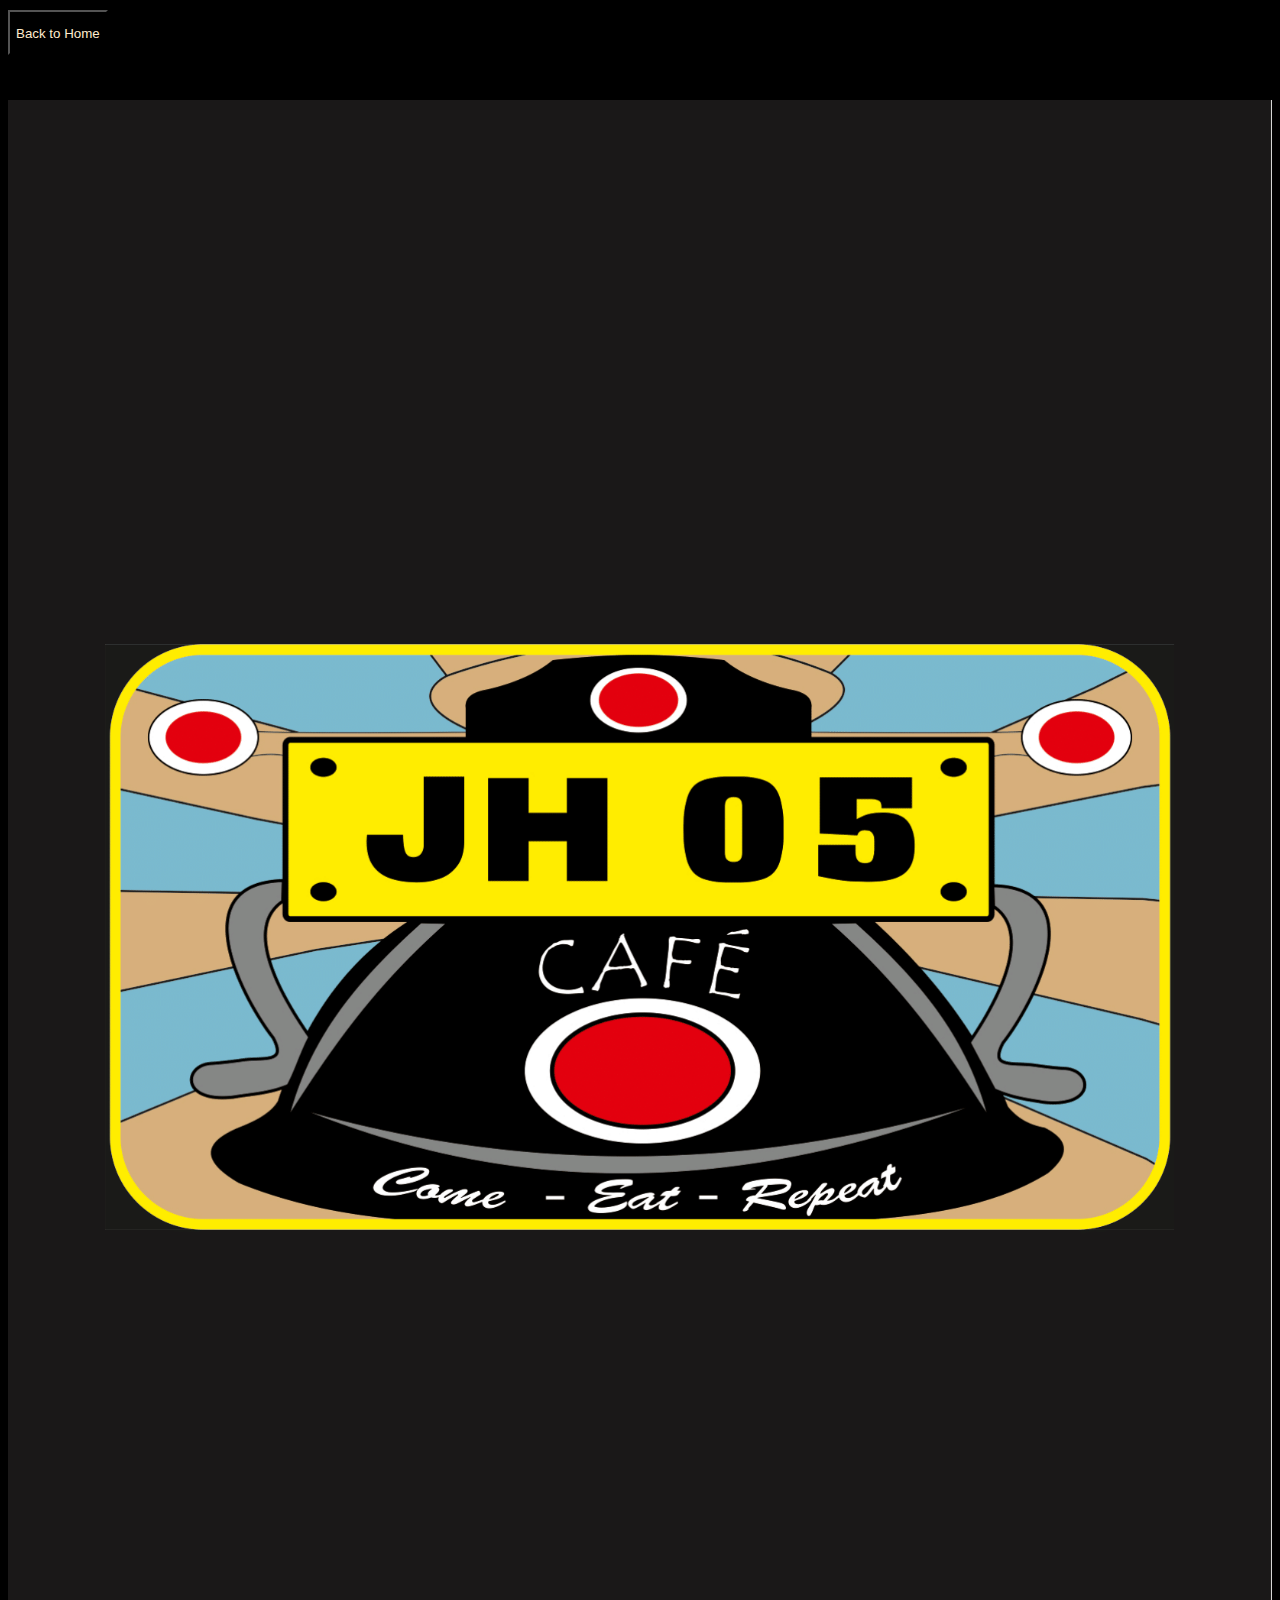
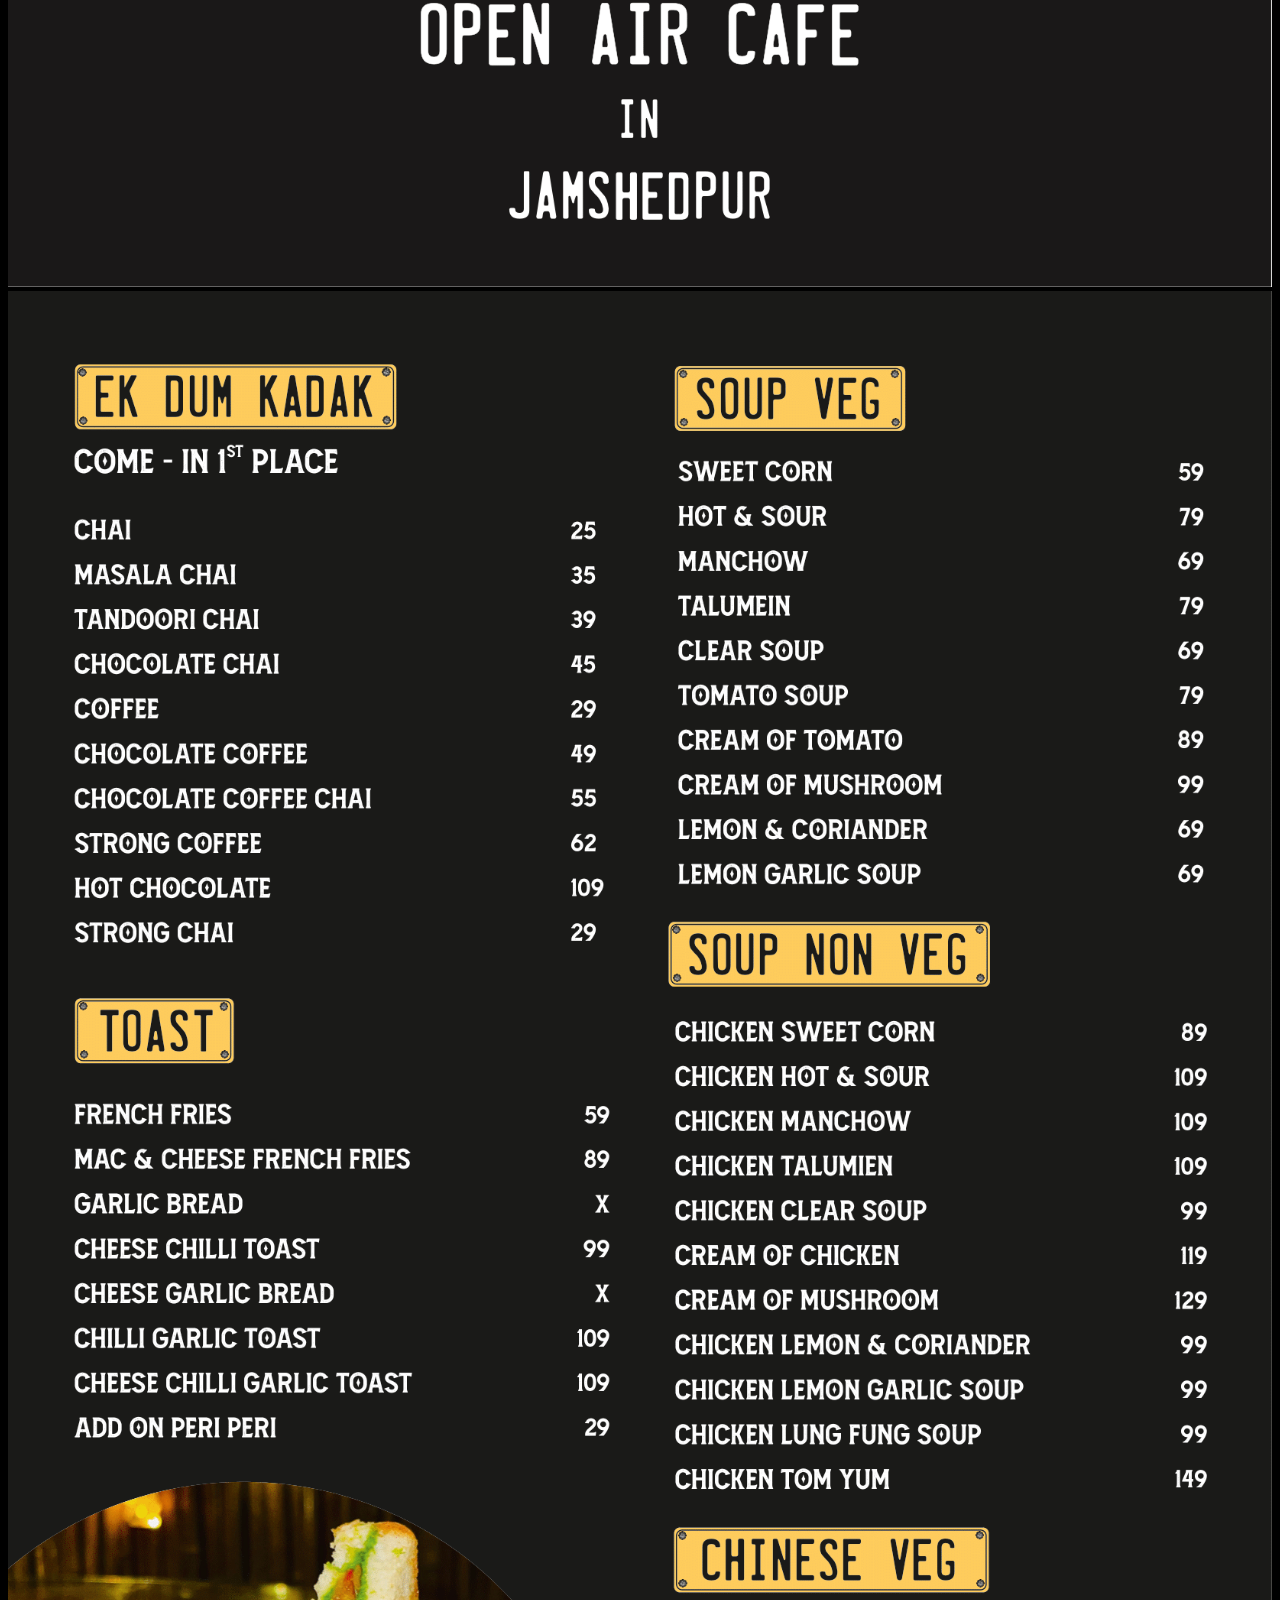
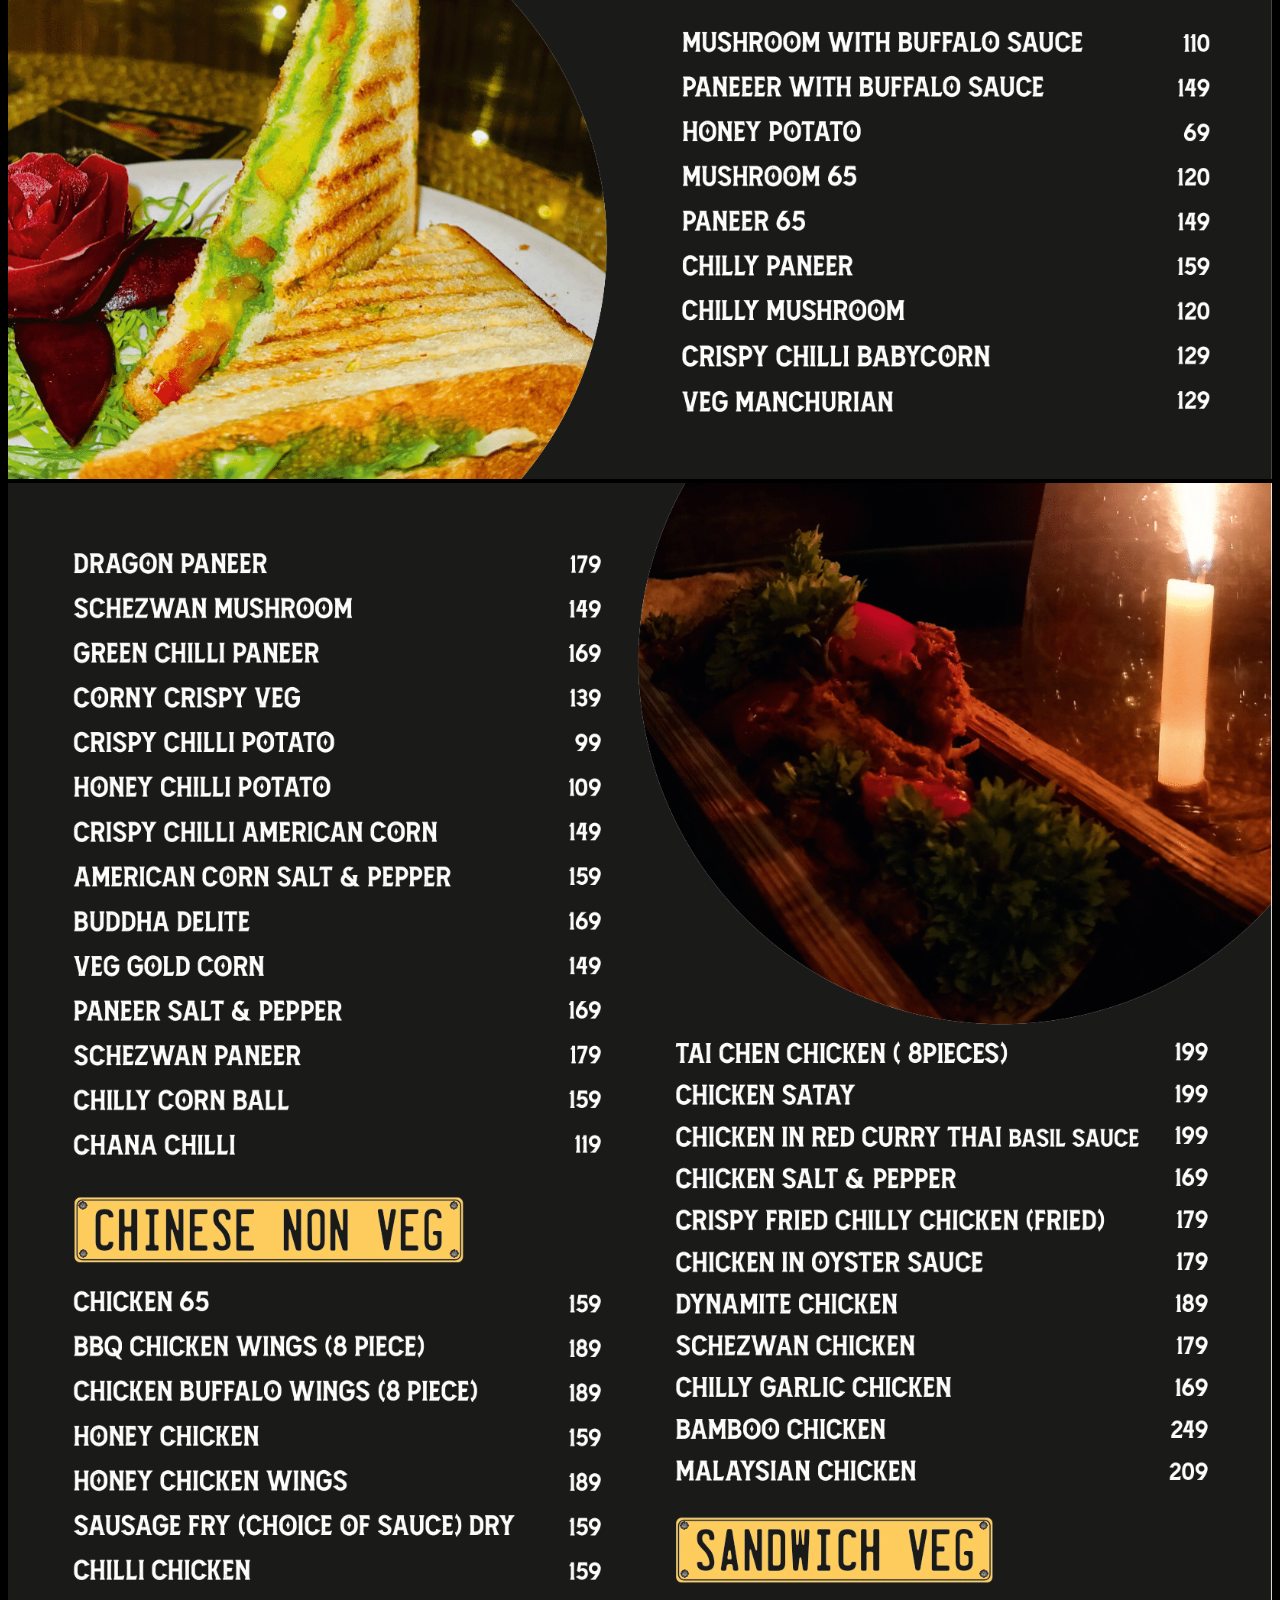
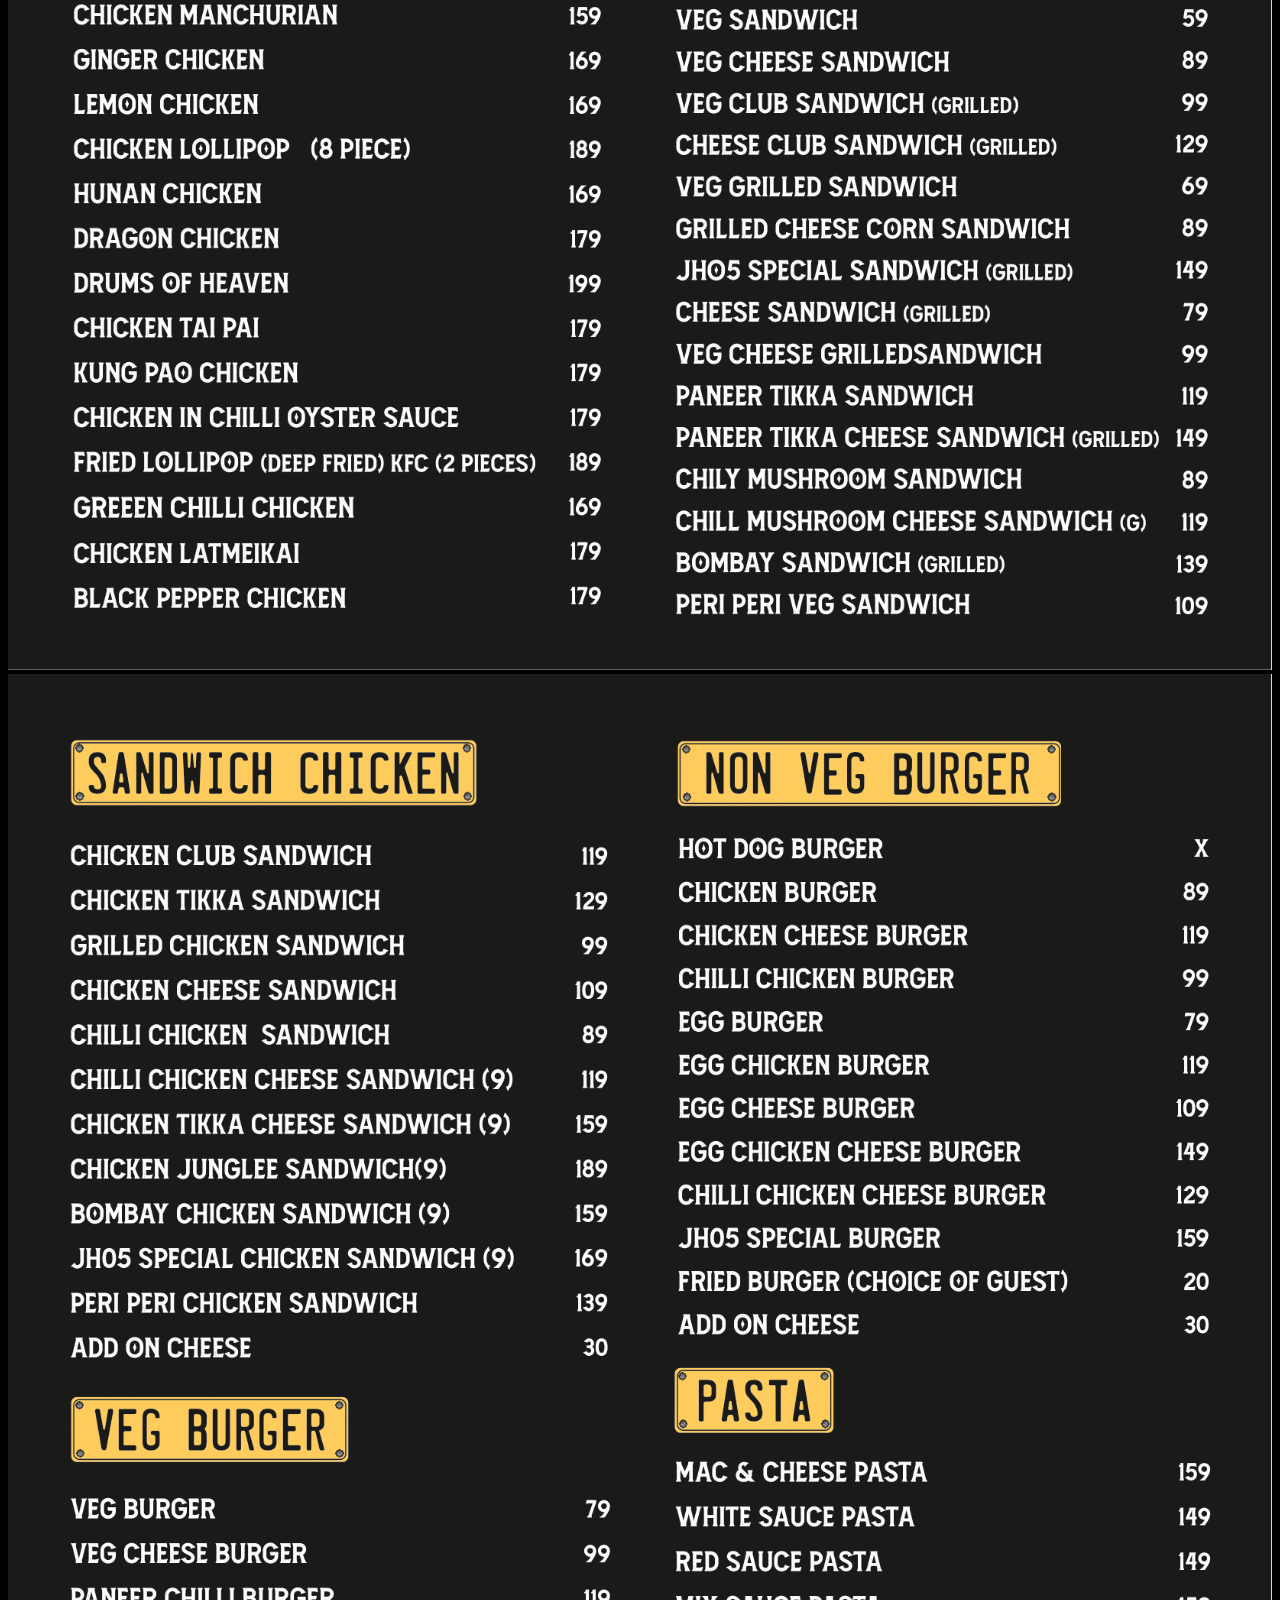
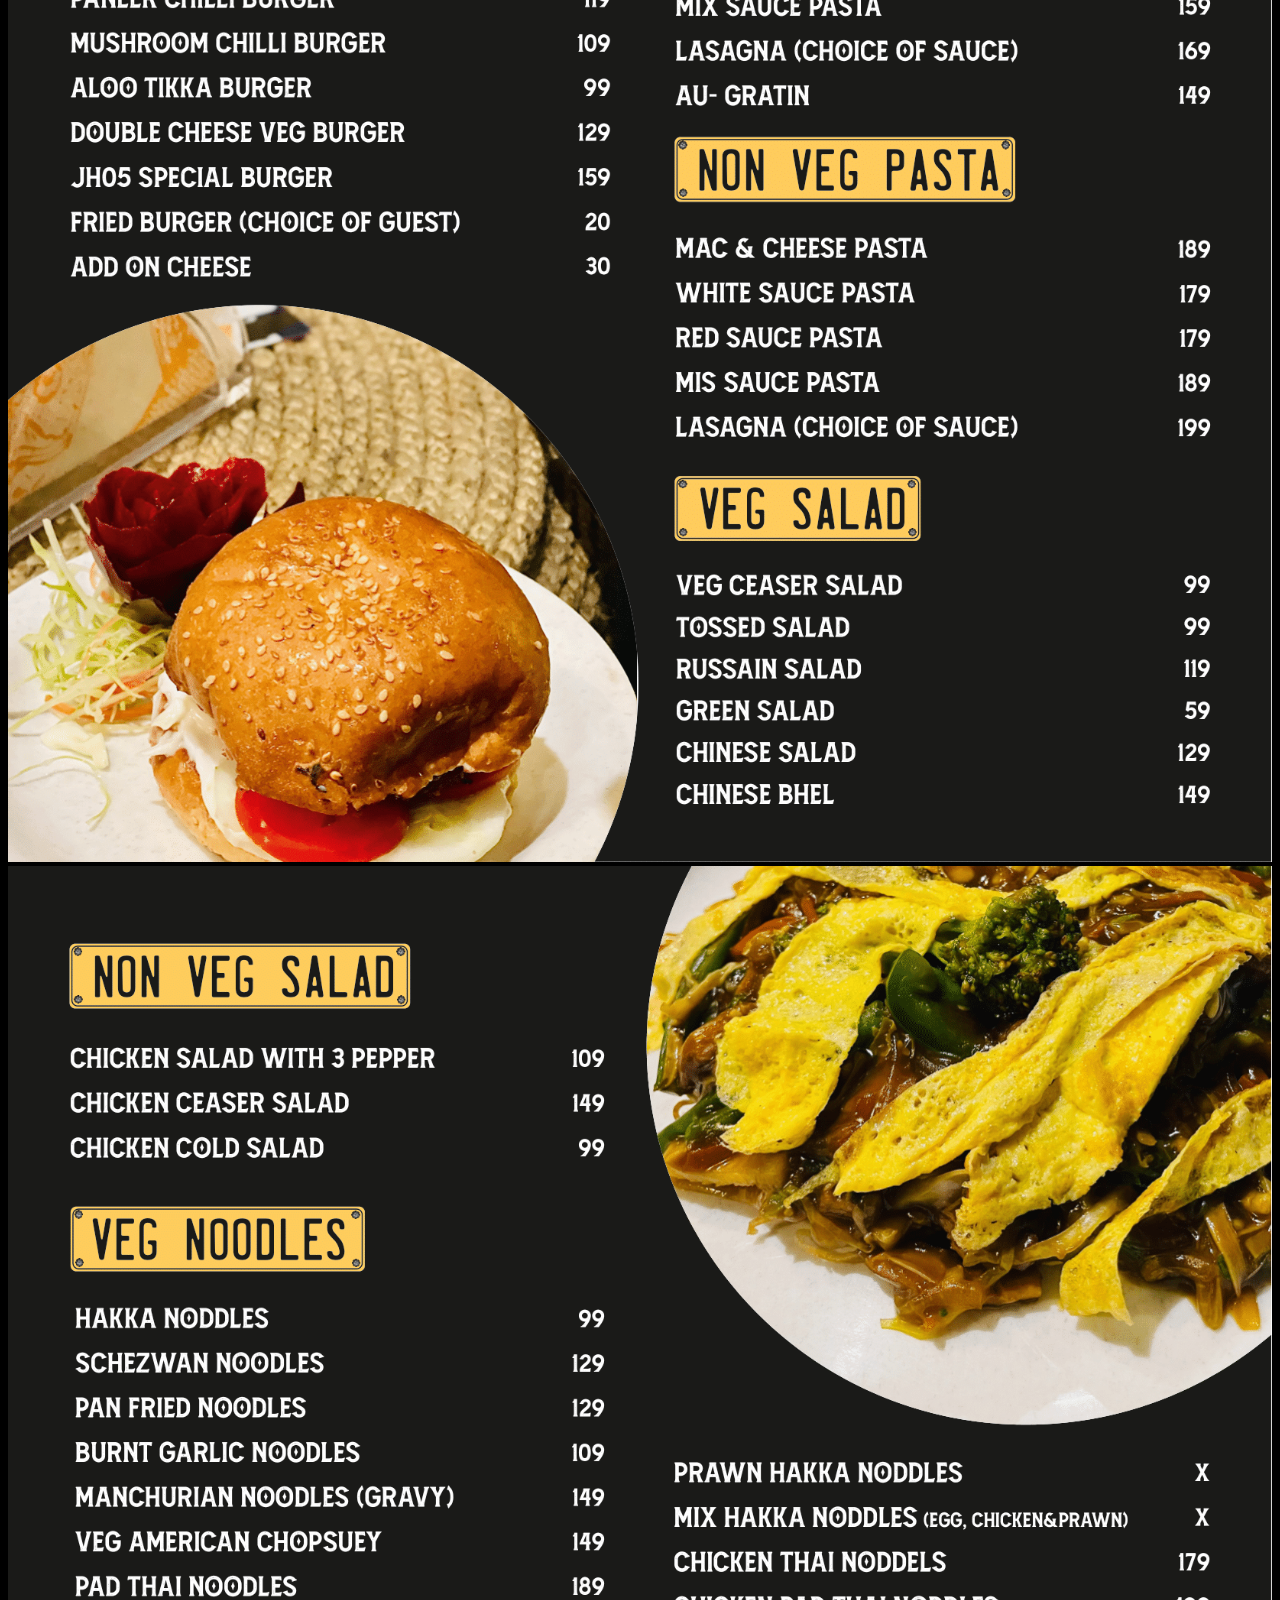
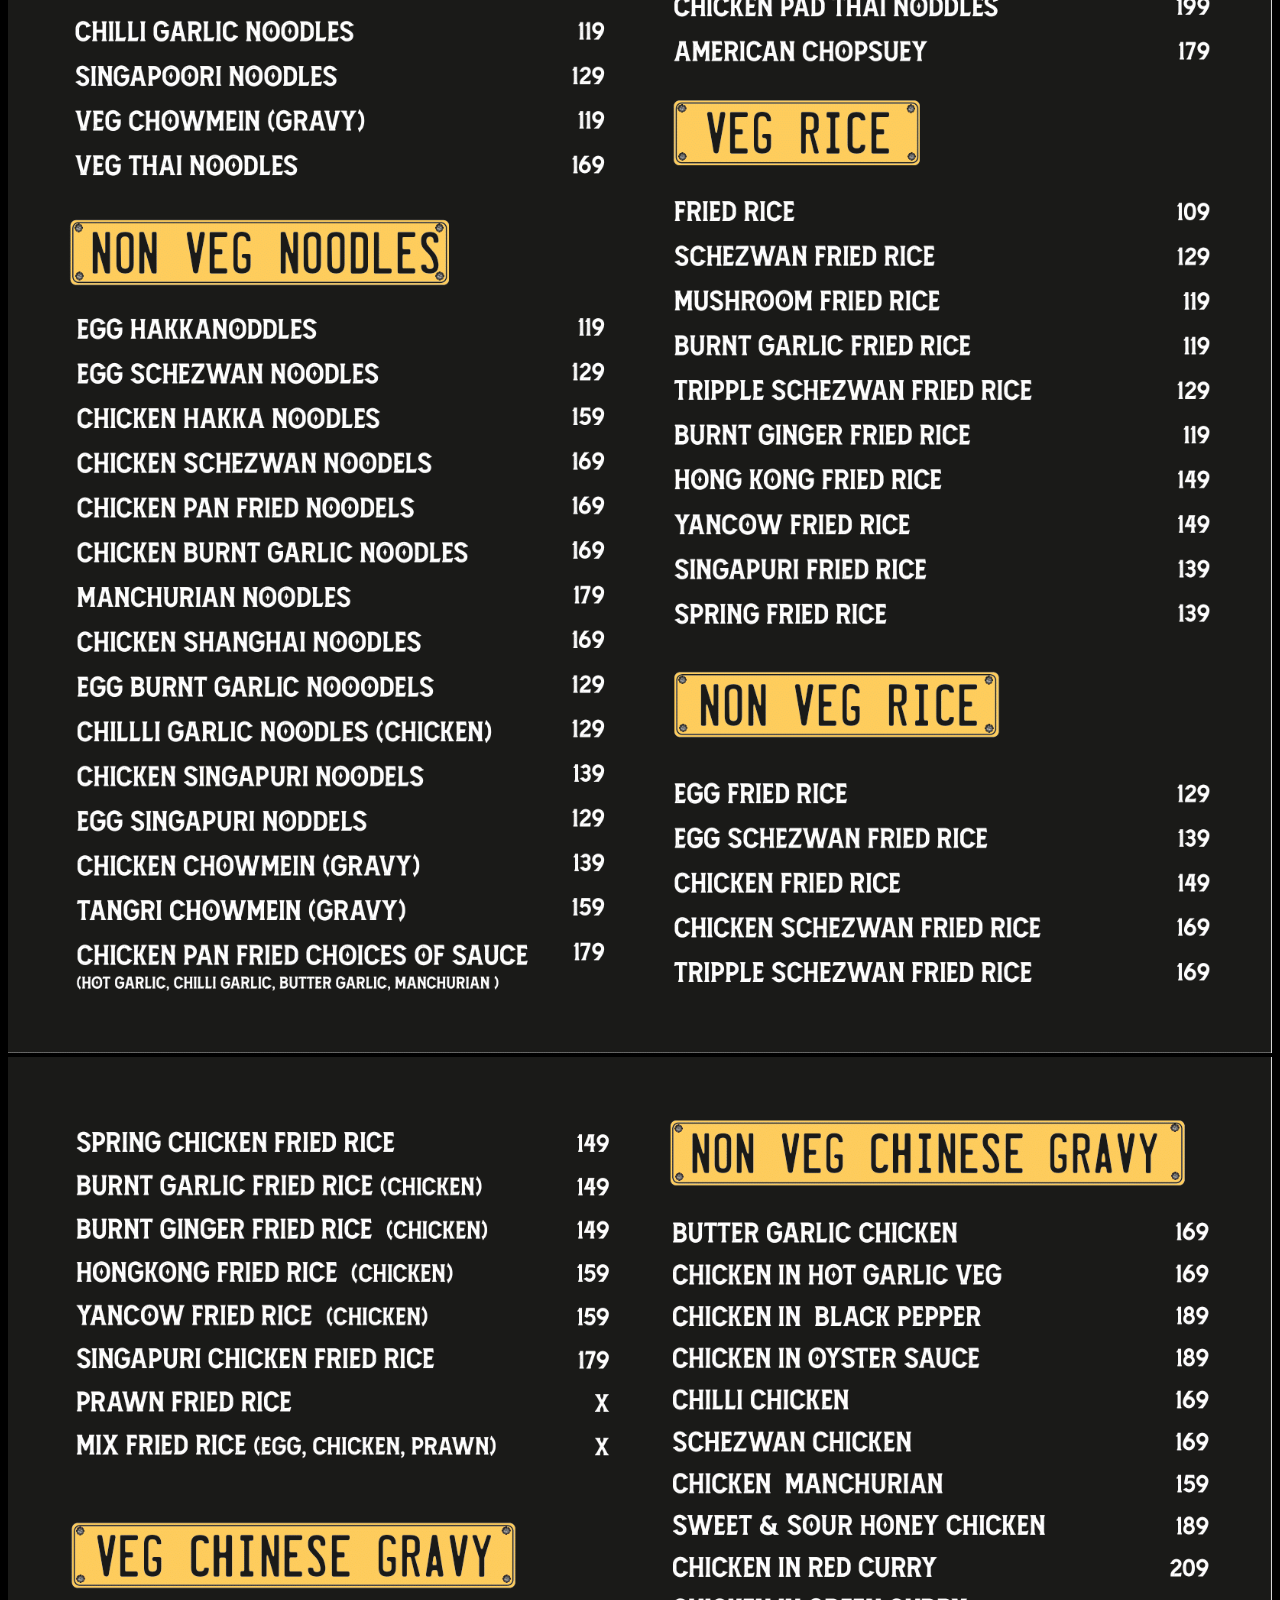
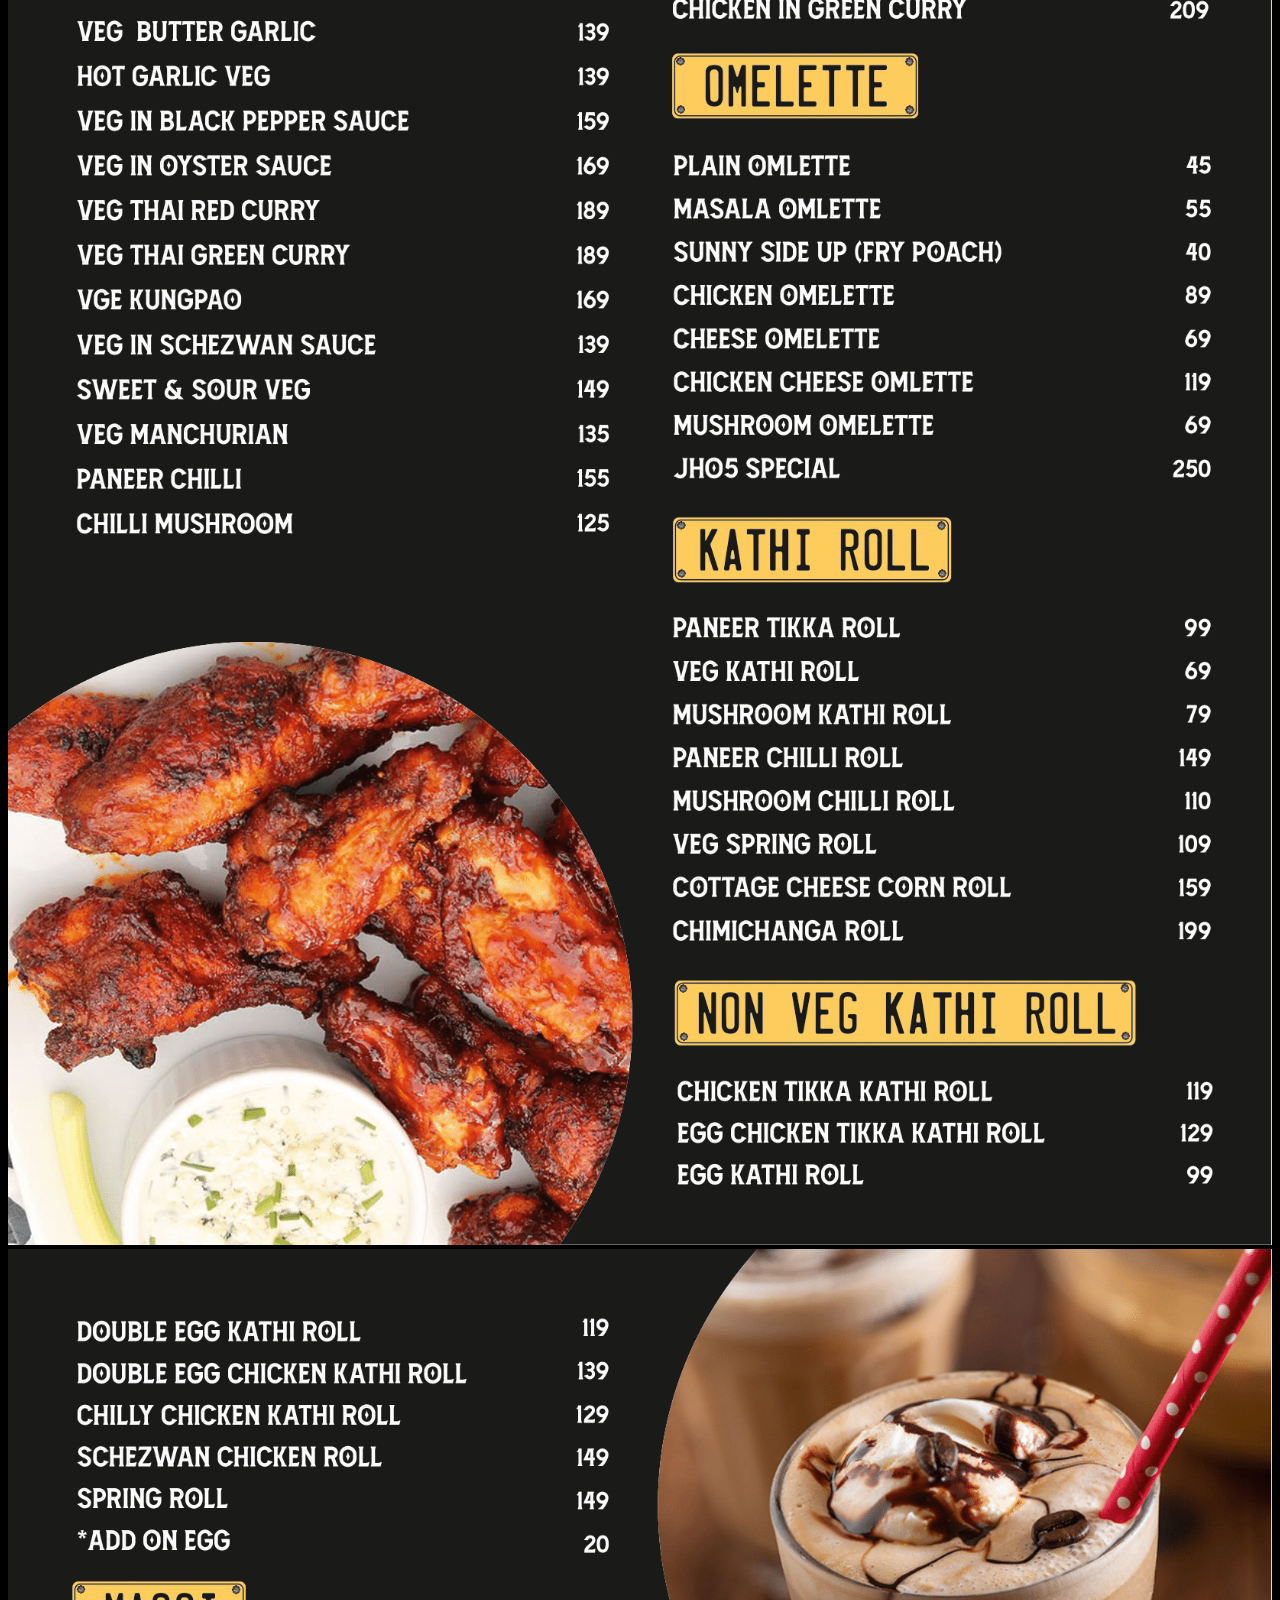
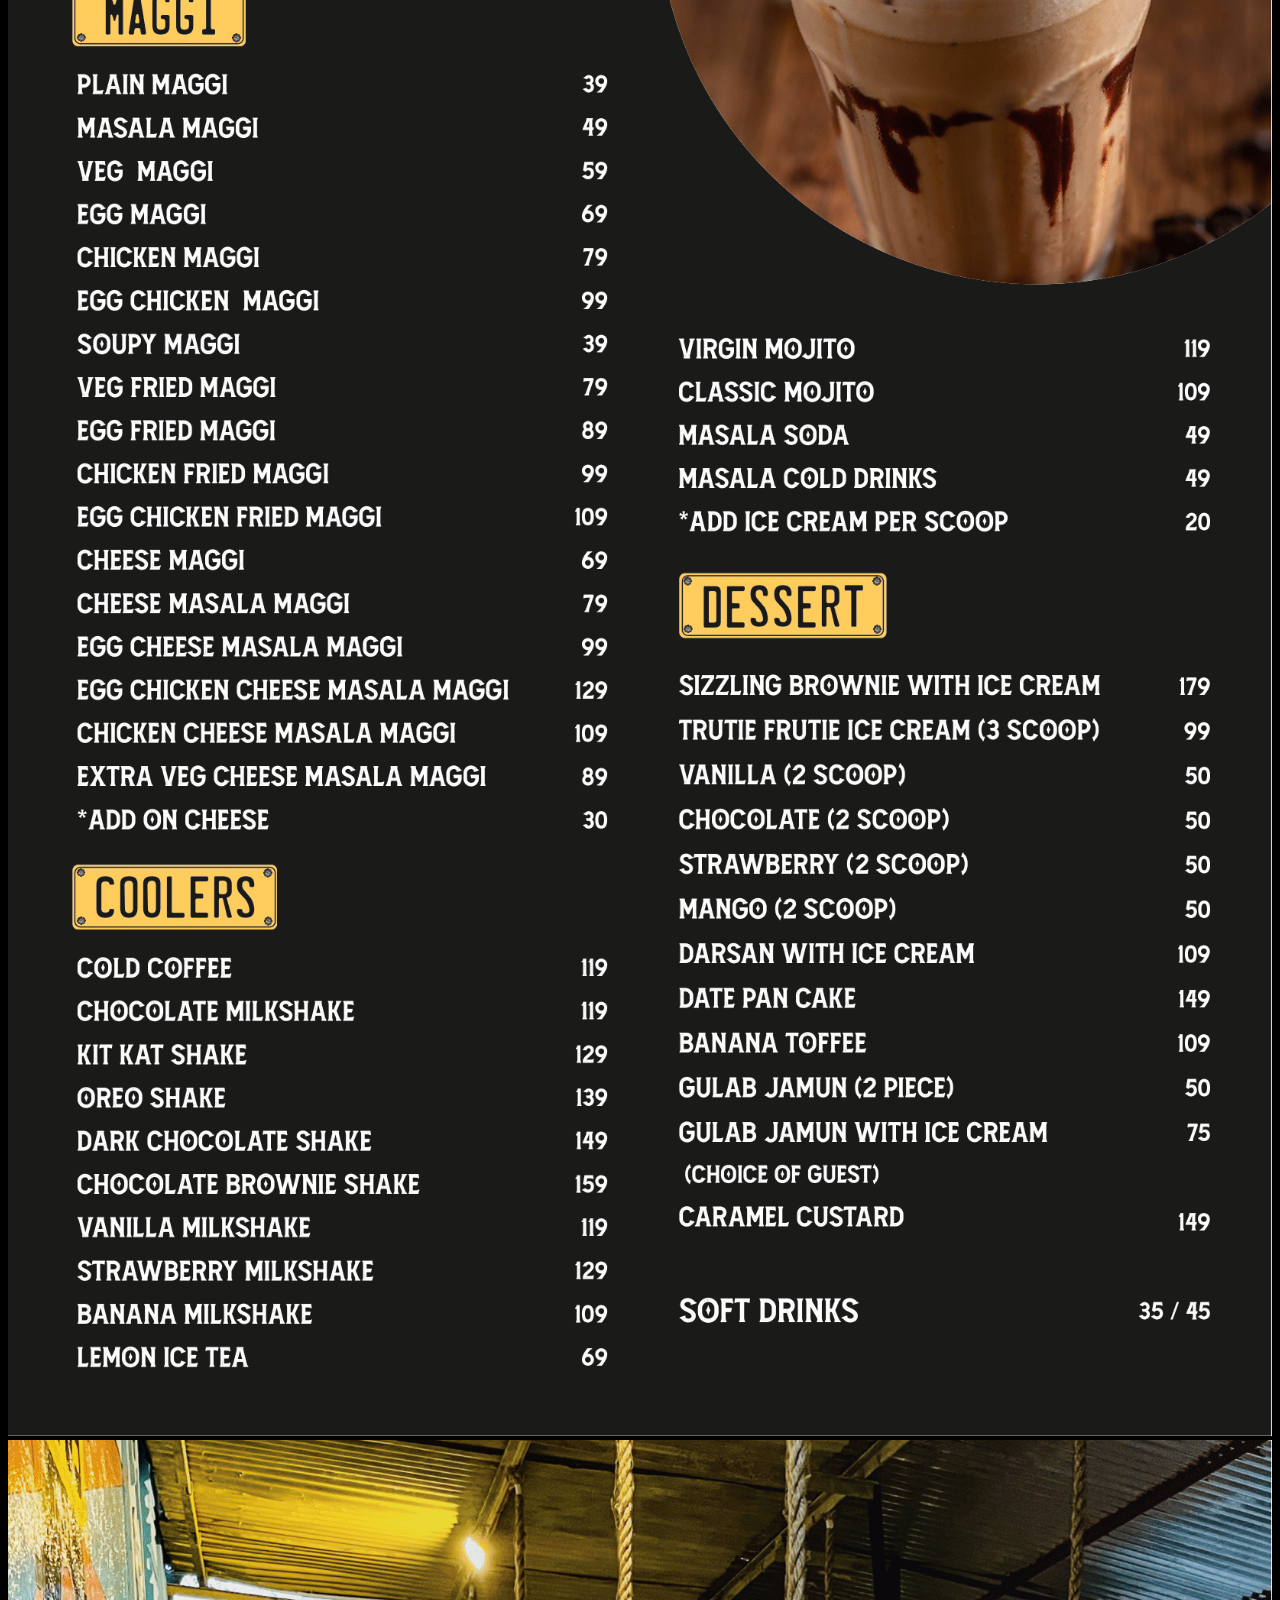
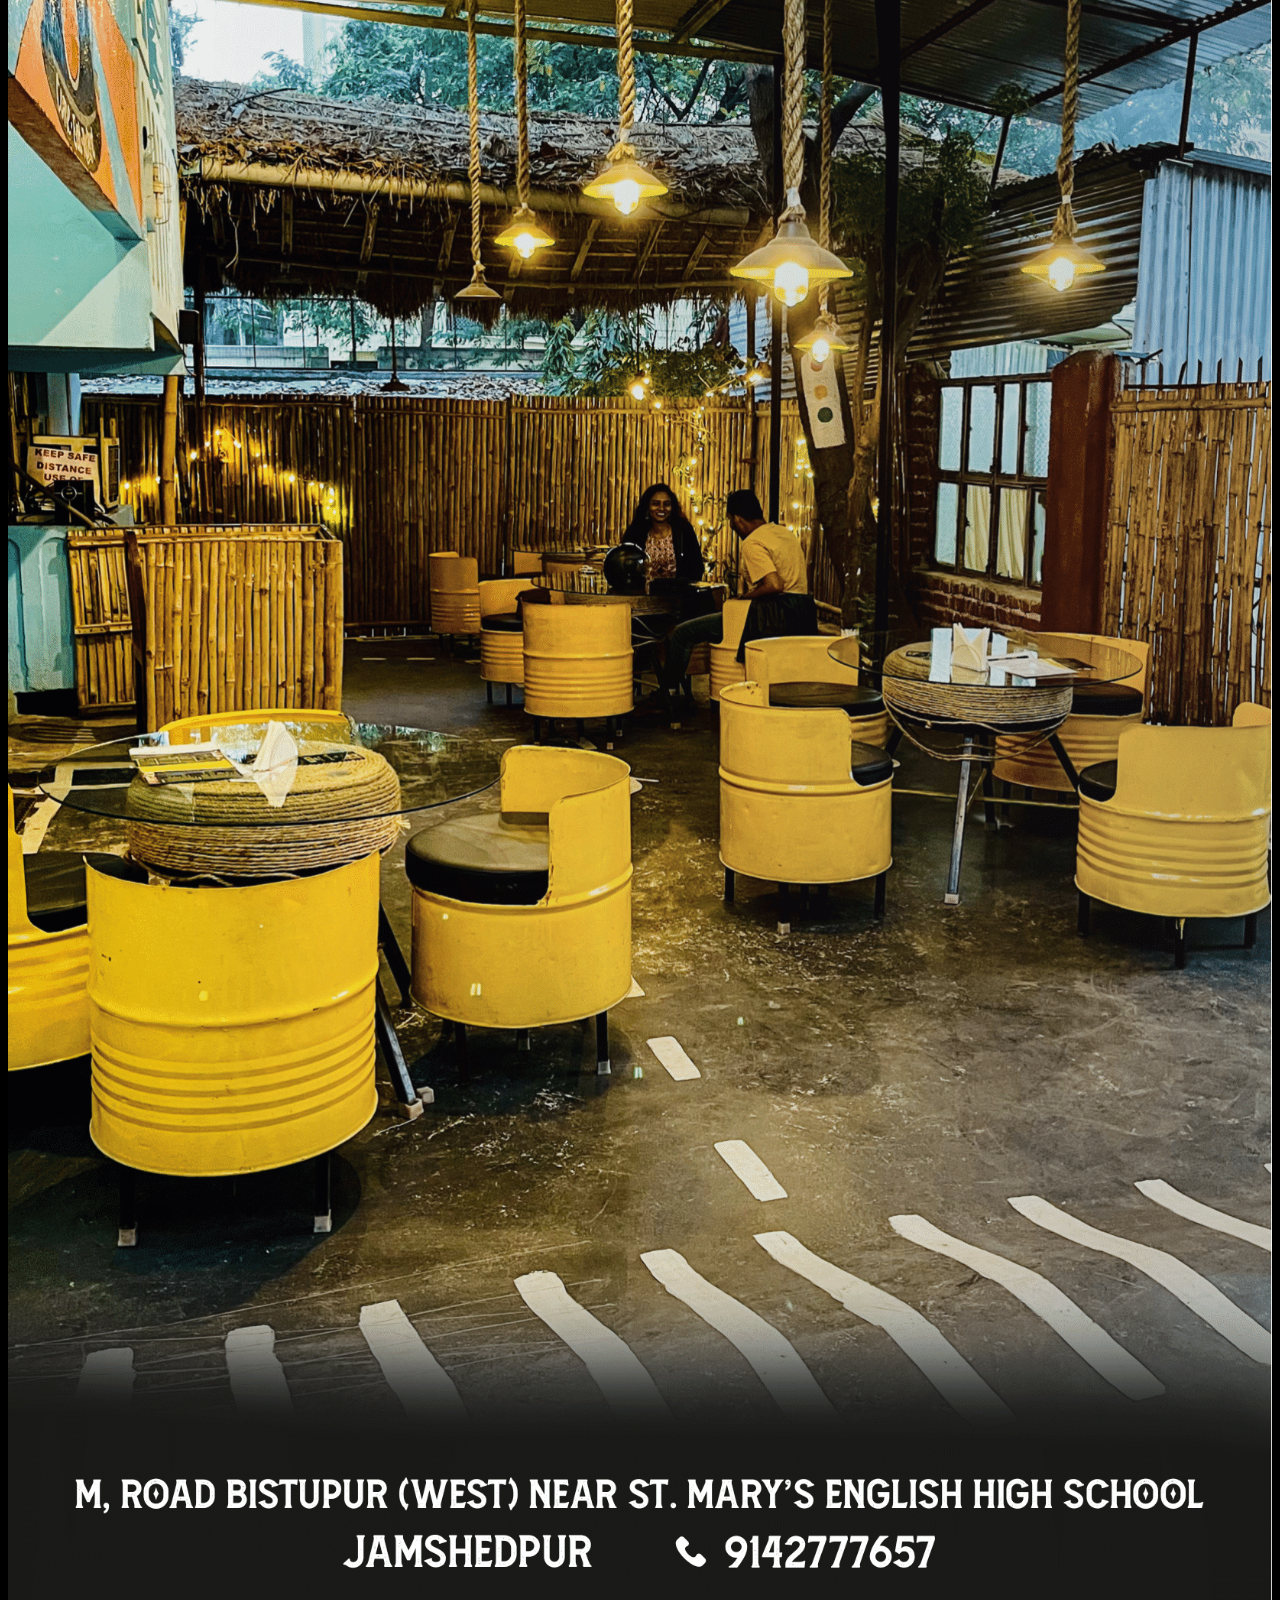
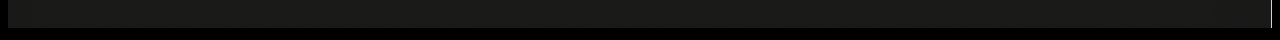
<file: menu.html>
<!DOCTYPE html>
<html>
    <head>
        <meta charset="UTF-8">
        <title>JH 05-Menu</title>
        <link href="https://cdn.jsdelivr.net/npm/bootstrap@5.1.3/dist/css/bootstrap.min.css" rel="stylesheet" integrity="sha384-1BmE4kWBq78iYhFldvKuhfTAU6auU8tT94WrHftjDbrCEXSU1oBoqyl2QvZ6jIW3" crossorigin="anonymous">
        <link rel="stylesheet" href="css/responsive.css" />
    </head>
    <body style="background-color: black;">
        <div class="row" style="height: 10vh; ">
            <div class="col-md-1">
                
            </div>
            <div class="col-md-4" style="margin-top: 10px;">
                <button style="background-color: black; height: 5vh; " class="button">
                    <a style="text-decoration: none;" href="/index.html"><p style="color: blanchedalmond;">Back to Home</p></a>
                </button>
            </div>
        </div>

        <div class="container">
            <div class="row m-0 p-0">
                <!--1st image 1st row-->
                <div class="col-lg-6 col-md-12 col-sm-12 m-0 p-0">
                    <img src="./images/jh05/Menu-1.png" width="100%" height="100%">
                </div>

                <!--2nd image 1st row-->
                <div class="col-lg-6 col-md-12 col-sm-12  m-0 p-0">
                    <img src="./images/jh05/Menu-2.png" width="100%" height="100%">
                </div>

                <!--1st image 2nd row-->
                <div class="col-lg-6 col-md-12 col-sm-12  m-0 p-0">
                    <img src="./images/jh05/Menu-3.png" width="100%" height="100%">
                </div>

                <!--2nd image 2nd row-->
                <div class="col-lg-6 col-md-12 col-sm-12  m-0 p-0">
                    <img src="./images/jh05/Menu-4.png" width="100%" height="100%">
                </div>

                <!--1st image 3rd row-->
                <div class="col-lg-6 col-md-12 col-sm-12  m-0 p-0">
                    <img src="./images/jh05/Menu-5.png" width="100%" height="100%">
                </div>

                <!--2nd image 3rd row-->
                <div class="col-lg-6 col-md-12 col-sm-12  m-0 p-0">
                    <img src="./images/jh05/Menu-6.png" width="100%" height="100%">
                </div>
                <div class="col-lg-6 col-md-12 col-sm-12  m-0 p-0">
                    <img src="./images/jh05/Menu-7.png" width="100%" height="100%">
                </div>
                    
                <div class="col-lg-6 col-md-12 col-sm-12  m-0 p-0   ">
                    <img src="./images/jh05/Menu-8.png" width="100%" height="100%">
                </div>
            </div>
           
        </div>









        <script src="https://cdn.jsdelivr.net/npm/bootstrap@5.1.3/dist/js/bootstrap.bundle.min.js" integrity="sha384-ka7Sk0Gln4gmtz2MlQnikT1wXgYsOg+OMhuP+IlRH9sENBO0LRn5q+8nbTov4+1p" crossorigin="anonymous"></script>
    </body>
</html>
</file>
<file: css/responsive.css>
/* responsive css*/

@media (min-width:992px) and (max-width:1199px) {



	
	
	
}

/* Tabe Screen Media */

@media (min-width: 769px) and (max-width: 991px){


.sinle_features {
    padding: 50px 0px;
	width: 60%;
	margin:0 auto;
}

	
	
}

/* Mobile Phone Screen Media */

@media (max-width: 768px){
	
.single_special_img img{
	width:100%;
}

.single_contact{
	text-align:center;
	color:#3c3c3c;
}
.contact_form_area{
	color:#3c3c3c;
}
.contact_form_area h3{
	text-align:center;
	margin-bottom:0;
	color:#3c3c3c;
}
.form-control {
    border: 0px solid transparent;
    font-size: 16px;
    font-family: 'Merriweather', serif;
    height: 45px;
    border-bottom: 1px solid #ddd;
    background-color: rgba(255, 255, 255, 0);
    border-radius: 0;
    -webkit-box-shadow: 0;
    box-shadow: inset 0 0px 0px rgba(0,0,0,0.075);
}


.single_contact {
    margin-bottom: 40px;
    margin-left: 10px;
}
.single_contact h5{
	color:#3c3c3c;
}

.single_footer{
	text-align:center;
}

		
}

/* Mobile Phone Screen Media */

@media screen (min-width: 320px) and (max-width: 480px){
	

.main_contact_content .form-control {
    height: 45px;
	display:inline-block;
}


		
}
</file>
